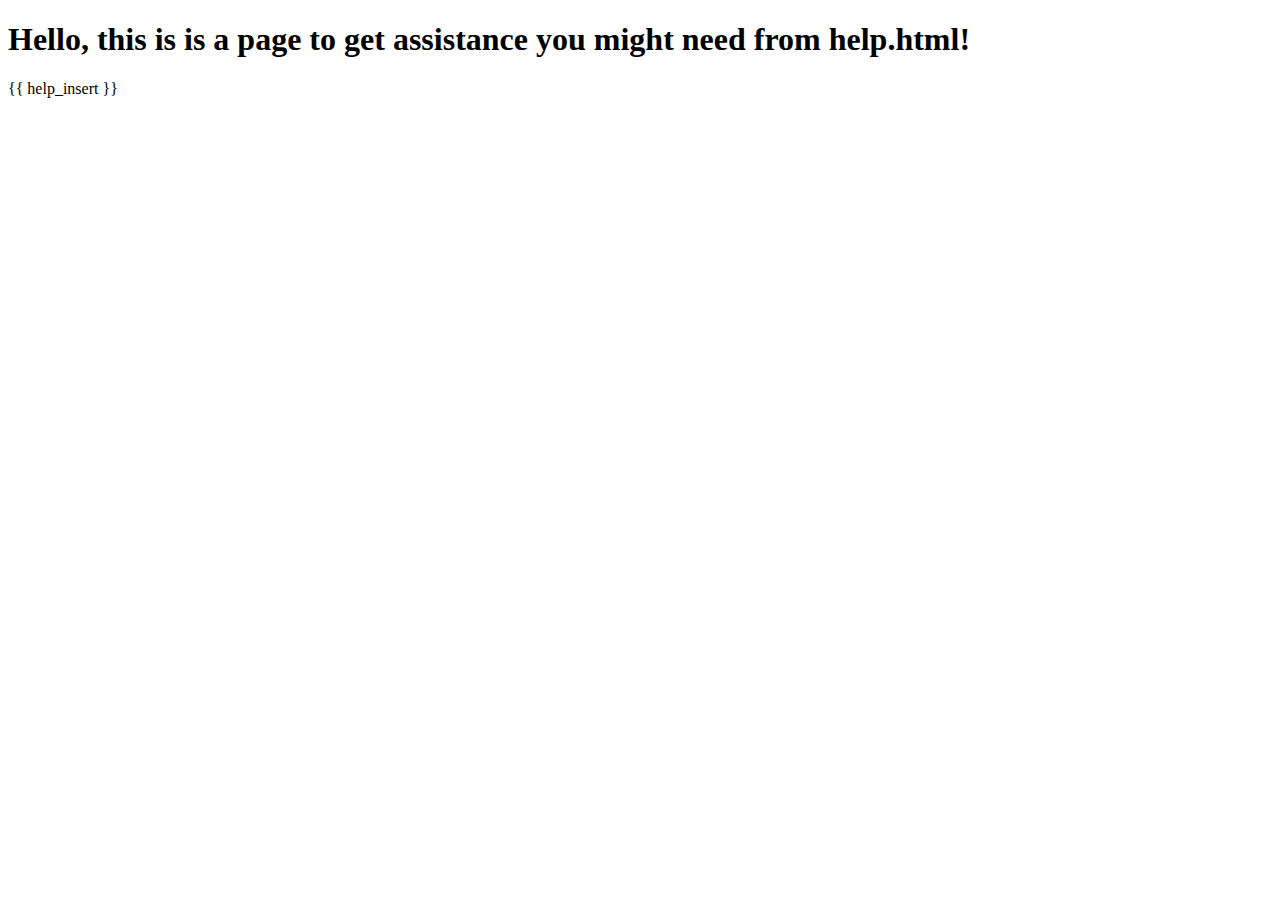
<file: ACE_Project/templates/ACE_app/help.html>
<!DOCTYPE html>
<html>
    <head>
        <meta charset="utf-8">
        <title>ACE Application Help File</title>
    </head>
    <body>

        <h1>Hello, this is is a page to get assistance you might need from help.html!</h1>
        {{ help_insert }}
    </body>
</html>
</file>
